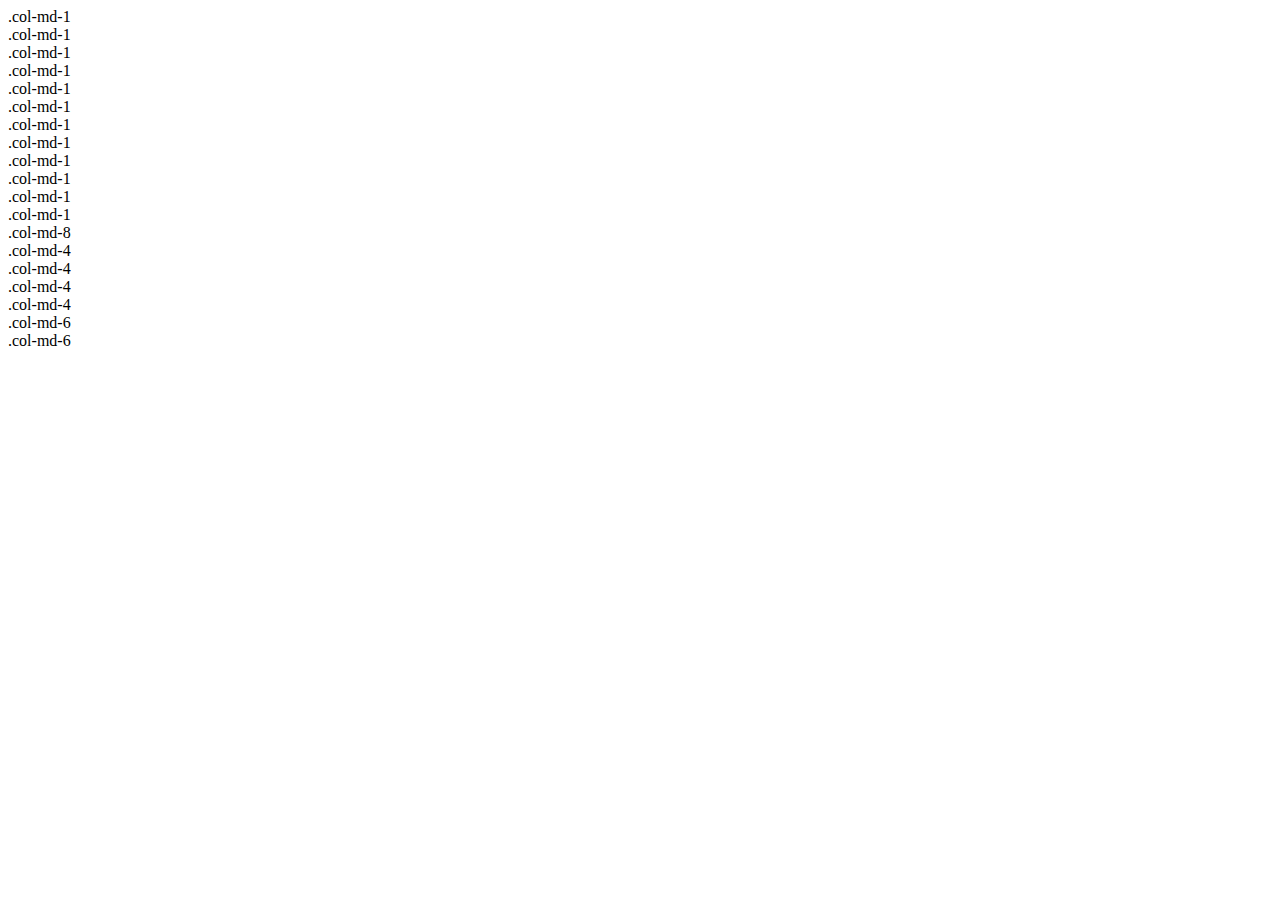
<file: grid.html>
<!DOCTYPE html>
<html lang="en">
<div class="row">
  <div class="col-md-1">.col-md-1</div>
  <div class="col-md-1">.col-md-1</div>
  <div class="col-md-1">.col-md-1</div>
  <div class="col-md-1">.col-md-1</div>
  <div class="col-md-1">.col-md-1</div>
  <div class="col-md-1">.col-md-1</div>
  <div class="col-md-1">.col-md-1</div>
  <div class="col-md-1">.col-md-1</div>
  <div class="col-md-1">.col-md-1</div>
  <div class="col-md-1">.col-md-1</div>
  <div class="col-md-1">.col-md-1</div>
  <div class="col-md-1">.col-md-1</div>
</div>
<div class="row">
  <div class="col-md-8">.col-md-8</div>
  <div class="col-md-4">.col-md-4</div>
</div>
<div class="row">
  <div class="col-md-4">.col-md-4</div>
  <div class="col-md-4">.col-md-4</div>
  <div class="col-md-4">.col-md-4</div>
</div>
<div class="row">
  <div class="col-md-6">.col-md-6</div>
  <div class="col-md-6">.col-md-6</div>
</div>
</html>
</file>
